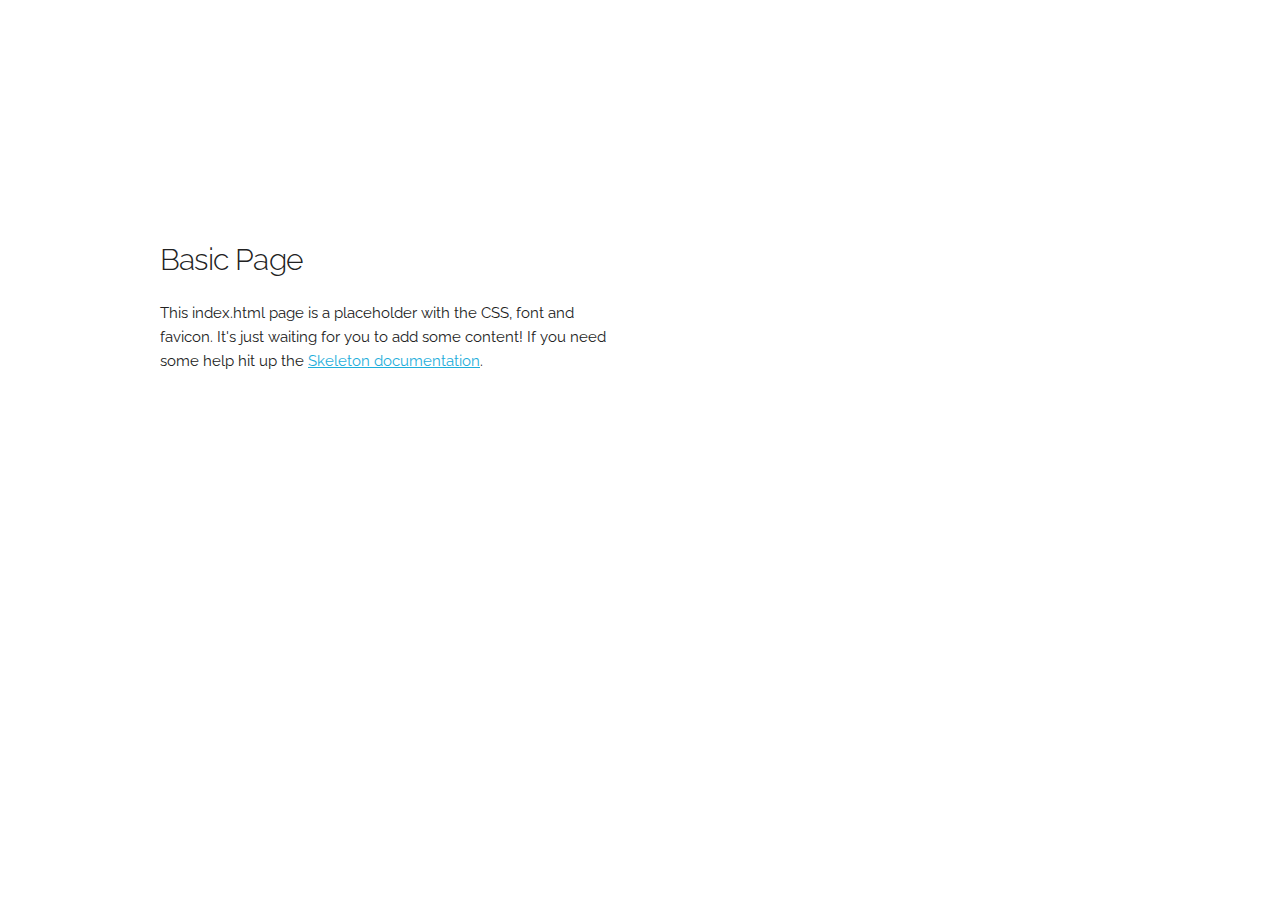
<file: Skeleton-2.0.4/index.html>
<!DOCTYPE html>
<html lang="en">
<head>

  <!-- Basic Page Needs
  –––––––––––––––––––––––––––––––––––––––––––––––––– -->
  <meta charset="utf-8">
  <title>Your page title here :)</title>
  <meta name="description" content="">
  <meta name="author" content="">

  <!-- Mobile Specific Metas
  –––––––––––––––––––––––––––––––––––––––––––––––––– -->
  <meta name="viewport" content="width=device-width, initial-scale=1">

  <!-- FONT
  –––––––––––––––––––––––––––––––––––––––––––––––––– -->
  <link href="//fonts.googleapis.com/css?family=Raleway:400,300,600" rel="stylesheet" type="text/css">

  <!-- CSS
  –––––––––––––––––––––––––––––––––––––––––––––––––– -->
  <link rel="stylesheet" href="css/normalize.css">
  <link rel="stylesheet" href="css/skeleton.css">

  <!-- Favicon
  –––––––––––––––––––––––––––––––––––––––––––––––––– -->
  <link rel="icon" type="image/png" href="images/favicon.png">

</head>
<body>

  <!-- Primary Page Layout
  –––––––––––––––––––––––––––––––––––––––––––––––––– -->
  <div class="container">
    <div class="row">
      <div class="one-half column" style="margin-top: 25%">
        <h4>Basic Page</h4>
        <p>This index.html page is a placeholder with the CSS, font and favicon. It's just waiting for you to add some content! If you need some help hit up the <a href="http://www.getskeleton.com">Skeleton documentation</a>.</p>
      </div>
    </div>
  </div>

<!-- End Document
  –––––––––––––––––––––––––––––––––––––––––––––––––– -->
</body>
</html>
</file>
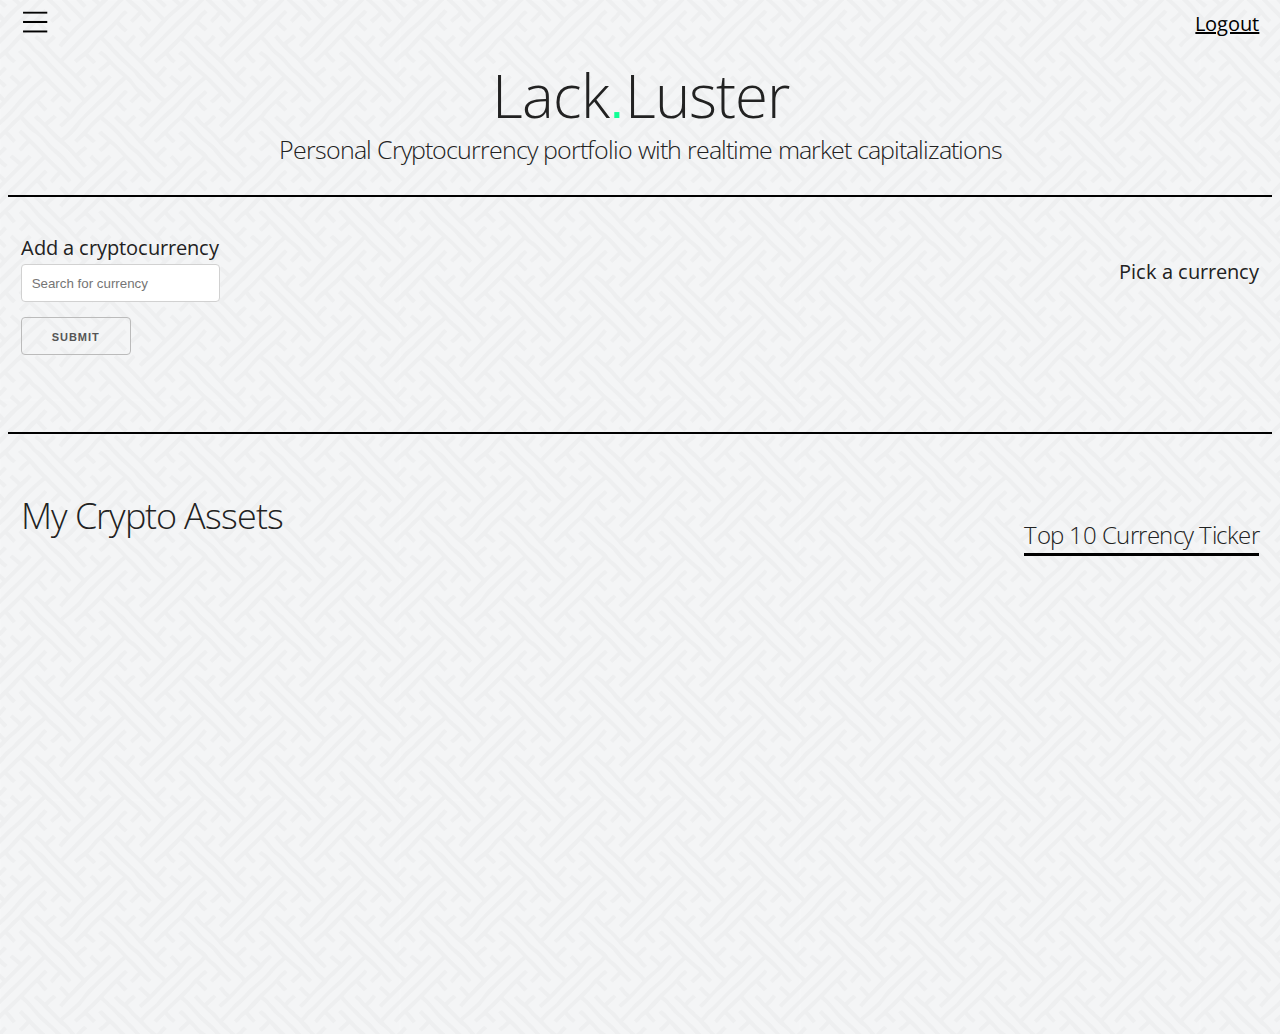
<file: homeApp.html>
<!DOCTYPE html>
<html>
<head>
	<title>Lack.Luster</title>
	 <!-- Basic Page Needs
  –––––––––––––––––––––––––––––––––––––––––––––––––– -->
	  <meta charset="utf-8">
	  <meta name="description" content="">
	  <meta name="author" content="">

	    <!-- Mobile Specific Metas
  –––––––––––––––––––––––––––––––––––––––––––––––––– -->
  	<meta name="viewport" content="width=device-width, initial-scale=1">

  	  <!-- FONT
  –––––––––––––––––––––––––––––––––––––––––––––––––– 
	<link href="https://fonts.googleapis.com/css?family=Roboto" rel="stylesheet" type="text/css"> -->
	<link href="https://fonts.googleapis.com/css?family=Abel|Open+Sans+Condensed:300" rel="stylesheet" type="text/css">
	<link href="https://fonts.googleapis.com/css?family=Roboto+Slab" rel="stylesheet">


	<!-- Skeleton CSS CDN Link -->
	<link rel="stylesheet" href="skeleton.css">

	<!--  Local Stylesheet-->
	<link rel="stylesheet" href="style.css">

	  <!-- Favicon
  –––––––––––––––––––––––––––––––––––––––––––––––––– -->
  <link rel="icon" type="image/png" href="images/LL.png">



</head>
<body background="images/sayagata-400px.png">
	
	<!-- This is the Main Skeleton Div Shell -->
	<div class="container-fluid">



		<!-- -========================================================================= -->
		<!-- This is the True Header -->
		<!-- ========================================================================== -->
		<div class="row">
			

			<div class="column-one">
				<span><img src="images/threelines.png">
					

				<a href="index.html"><span id="logout"><u>Logout</u></span></a>


				<span id="LackLuster"><h1>Lack<span id="period">.</span>Luster</h1><h2>Personal Cryptocurrency portfolio with realtime market capitalizations</h2></span>

			</div>

		</div>
		<!-- -========================================================================= -->
		<!-- This is the True Header -->
		<!-- ========================================================================== -->



<!-- Adding line breaks to section off our HTML Document -->
<hr>



		<!-- ============================================================================== -->
		<!-- This is the main button creation area/Header -->
		<!-- ============================================================================== -->
		<div class="row">
			<div class="four columns" id="addCryptoDiv"> <span id="spacingCheat1"></span>
						  <form><span id="addCurrencyLabel">Add a cryptocurrency</span><br id="spacingCheat">
					      <input type="text" id="currency-input" placeholder="Search for currency"><br>
					      <button class="btn" id="add-currency" type="submit" value="Submit">submit</button></form>
			</div>
			
			<div class="four columns balance">
					<h4 id="balance">Portfolio Value: $<span id="myValue"></span></h4>
			</div>


			<div class="three columns" id="currency-dropdownHolder"><br>
				<span id="pick-currency">Pick a currency</span><br><br>

				<div id="button-holder"></div>

			</div>
			
			<div class="one column">  </div>

		</div>

		<hr>
		<!-- ============================================================================== -->
		<!-- This is the main button creation area/Header -->
		<!-- ============================================================================== -->



	

	<!-- ================================================================================== -->
	<!-- Main body of all the content.  -->
	<!-- =================================================================================== -->
	<div class="row">
		<div class="nine columns" id="portfolio">
			<span id="portfolio"><h3 id="myCryptoAssets">My Crypto Assets</h3></span>

		</div>
		
		<!-- <div class="one column">
		</div> -->

		<div class="threecolumns" id="whole-ticker"><br><br>
			<span id="top10Span"><h5 id="top10">Top 10 Currency Ticker</h5></span>

			<!-- This div actually is where out ticker values live.  -->
			<div id="tickerList"></div>
			
		</div>
	</div>
	<!-- ================================================================================== -->
	<!-- Main body of all the content.  -->
	<!-- =================================================================================== -->




<!-- End of Main Skeleton DIV -->
</div>

	<script src="https://cdnjs.cloudflare.com/ajax/libs/jquery/3.2.1/jquery.min.js"></script>

	<script type="text/javascript" src="ajax.js"></script>

</body>
</html>
</file>
<file: Skeleton-2.0.4/css/skeleton.css>
/*
* Skeleton V2.0.4
* Copyright 2014, Dave Gamache
* www.getskeleton.com
* Free to use under the MIT license.
* http://www.opensource.org/licenses/mit-license.php
* 12/29/2014
*/


/* Table of contents
––––––––––––––––––––––––––––––––––––––––––––––––––
- Grid
- Base Styles
- Typography
- Links
- Buttons
- Forms
- Lists
- Code
- Tables
- Spacing
- Utilities
- Clearing
- Media Queries
*/


/* Grid
–––––––––––––––––––––––––––––––––––––––––––––––––– */
.container {
  position: relative;
  width: 100%;
  max-width: 960px;
  margin: 0 auto;
  padding: 0 20px;
  box-sizing: border-box; }
.column,
.columns {
  width: 100%;
  float: left;
  box-sizing: border-box; }

/* For devices larger than 400px */
@media (min-width: 400px) {
  .container {
    width: 85%;
    padding: 0; }
}

/* For devices larger than 550px */
@media (min-width: 550px) {
  .container {
    width: 80%; }
  .column,
  .columns {
    margin-left: 4%; }
  .column:first-child,
  .columns:first-child {
    margin-left: 0; }

  .one.column,
  .one.columns                    { width: 4.66666666667%; }
  .two.columns                    { width: 13.3333333333%; }
  .three.columns                  { width: 22%;            }
  .four.columns                   { width: 30.6666666667%; }
  .five.columns                   { width: 39.3333333333%; }
  .six.columns                    { width: 48%;            }
  .seven.columns                  { width: 56.6666666667%; }
  .eight.columns                  { width: 65.3333333333%; }
  .nine.columns                   { width: 74.0%;          }
  .ten.columns                    { width: 82.6666666667%; }
  .eleven.columns                 { width: 91.3333333333%; }
  .twelve.columns                 { width: 100%; margin-left: 0; }

  .one-third.column               { width: 30.6666666667%; }
  .two-thirds.column              { width: 65.3333333333%; }

  .one-half.column                { width: 48%; }

  /* Offsets */
  .offset-by-one.column,
  .offset-by-one.columns          { margin-left: 8.66666666667%; }
  .offset-by-two.column,
  .offset-by-two.columns          { margin-left: 17.3333333333%; }
  .offset-by-three.column,
  .offset-by-three.columns        { margin-left: 26%;            }
  .offset-by-four.column,
  .offset-by-four.columns         { margin-left: 34.6666666667%; }
  .offset-by-five.column,
  .offset-by-five.columns         { margin-left: 43.3333333333%; }
  .offset-by-six.column,
  .offset-by-six.columns          { margin-left: 52%;            }
  .offset-by-seven.column,
  .offset-by-seven.columns        { margin-left: 60.6666666667%; }
  .offset-by-eight.column,
  .offset-by-eight.columns        { margin-left: 69.3333333333%; }
  .offset-by-nine.column,
  .offset-by-nine.columns         { margin-left: 78.0%;          }
  .offset-by-ten.column,
  .offset-by-ten.columns          { margin-left: 86.6666666667%; }
  .offset-by-eleven.column,
  .offset-by-eleven.columns       { margin-left: 95.3333333333%; }

  .offset-by-one-third.column,
  .offset-by-one-third.columns    { margin-left: 34.6666666667%; }
  .offset-by-two-thirds.column,
  .offset-by-two-thirds.columns   { margin-left: 69.3333333333%; }

  .offset-by-one-half.column,
  .offset-by-one-half.columns     { margin-left: 52%; }

}


/* Base Styles
–––––––––––––––––––––––––––––––––––––––––––––––––– */
/* NOTE
html is set to 62.5% so that all the REM measurements throughout Skeleton
are based on 10px sizing. So basically 1.5rem = 15px :) */
html {
  font-size: 62.5%; }
body {
  font-size: 1.5em; /* currently ems cause chrome bug misinterpreting rems on body element */
  line-height: 1.6;
  font-weight: 400;
  font-family: "Raleway", "HelveticaNeue", "Helvetica Neue", Helvetica, Arial, sans-serif;
  color: #222; }


/* Typography
–––––––––––––––––––––––––––––––––––––––––––––––––– */
h1, h2, h3, h4, h5, h6 {
  margin-top: 0;
  margin-bottom: 2rem;
  font-weight: 300; }
h1 { font-size: 4.0rem; line-height: 1.2;  letter-spacing: -.1rem;}
h2 { font-size: 3.6rem; line-height: 1.25; letter-spacing: -.1rem; }
h3 { font-size: 3.0rem; line-height: 1.3;  letter-spacing: -.1rem; }
h4 { font-size: 2.4rem; line-height: 1.35; letter-spacing: -.08rem; }
h5 { font-size: 1.8rem; line-height: 1.5;  letter-spacing: -.05rem; }
h6 { font-size: 1.5rem; line-height: 1.6;  letter-spacing: 0; }

/* Larger than phablet */
@media (min-width: 550px) {
  h1 { font-size: 5.0rem; }
  h2 { font-size: 4.2rem; }
  h3 { font-size: 3.6rem; }
  h4 { font-size: 3.0rem; }
  h5 { font-size: 2.4rem; }
  h6 { font-size: 1.5rem; }
}

p {
  margin-top: 0; }


/* Links
–––––––––––––––––––––––––––––––––––––––––––––––––– */
a {
  color: #1EAEDB; }
a:hover {
  color: #0FA0CE; }


/* Buttons
–––––––––––––––––––––––––––––––––––––––––––––––––– */
.button,
button,
input[type="submit"],
input[type="reset"],
input[type="button"] {
  display: inline-block;
  height: 38px;
  padding: 0 30px;
  color: #555;
  text-align: center;
  font-size: 11px;
  font-weight: 600;
  line-height: 38px;
  letter-spacing: .1rem;
  text-transform: uppercase;
  text-decoration: none;
  white-space: nowrap;
  background-color: transparent;
  border-radius: 4px;
  border: 1px solid #bbb;
  cursor: pointer;
  box-sizing: border-box; }
.button:hover,
button:hover,
input[type="submit"]:hover,
input[type="reset"]:hover,
input[type="button"]:hover,
.button:focus,
button:focus,
input[type="submit"]:focus,
input[type="reset"]:focus,
input[type="button"]:focus {
  color: #333;
  border-color: #888;
  outline: 0; }
.button.button-primary,
button.button-primary,
input[type="submit"].button-primary,
input[type="reset"].button-primary,
input[type="button"].button-primary {
  color: #FFF;
  background-color: #33C3F0;
  border-color: #33C3F0; }
.button.button-primary:hover,
button.button-primary:hover,
input[type="submit"].button-primary:hover,
input[type="reset"].button-primary:hover,
input[type="button"].button-primary:hover,
.button.button-primary:focus,
button.button-primary:focus,
input[type="submit"].button-primary:focus,
input[type="reset"].button-primary:focus,
input[type="button"].button-primary:focus {
  color: #FFF;
  background-color: #1EAEDB;
  border-color: #1EAEDB; }


/* Forms
–––––––––––––––––––––––––––––––––––––––––––––––––– */
input[type="email"],
input[type="number"],
input[type="search"],
input[type="text"],
input[type="tel"],
input[type="url"],
input[type="password"],
textarea,
select {
  height: 38px;
  padding: 6px 10px; /* The 6px vertically centers text on FF, ignored by Webkit */
  background-color: #fff;
  border: 1px solid #D1D1D1;
  border-radius: 4px;
  box-shadow: none;
  box-sizing: border-box; }
/* Removes awkward default styles on some inputs for iOS */
input[type="email"],
input[type="number"],
input[type="search"],
input[type="text"],
input[type="tel"],
input[type="url"],
input[type="password"],
textarea {
  -webkit-appearance: none;
     -moz-appearance: none;
          appearance: none; }
textarea {
  min-height: 65px;
  padding-top: 6px;
  padding-bottom: 6px; }
input[type="email"]:focus,
input[type="number"]:focus,
input[type="search"]:focus,
input[type="text"]:focus,
input[type="tel"]:focus,
input[type="url"]:focus,
input[type="password"]:focus,
textarea:focus,
select:focus {
  border: 1px solid #33C3F0;
  outline: 0; }
label,
legend {
  display: block;
  margin-bottom: .5rem;
  font-weight: 600; }
fieldset {
  padding: 0;
  border-width: 0; }
input[type="checkbox"],
input[type="radio"] {
  display: inline; }
label > .label-body {
  display: inline-block;
  margin-left: .5rem;
  font-weight: normal; }


/* Lists
–––––––––––––––––––––––––––––––––––––––––––––––––– */
ul {
  list-style: circle inside; }
ol {
  list-style: decimal inside; }
ol, ul {
  padding-left: 0;
  margin-top: 0; }
ul ul,
ul ol,
ol ol,
ol ul {
  margin: 1.5rem 0 1.5rem 3rem;
  font-size: 90%; }
li {
  margin-bottom: 1rem; }


/* Code
–––––––––––––––––––––––––––––––––––––––––––––––––– */
code {
  padding: .2rem .5rem;
  margin: 0 .2rem;
  font-size: 90%;
  white-space: nowrap;
  background: #F1F1F1;
  border: 1px solid #E1E1E1;
  border-radius: 4px; }
pre > code {
  display: block;
  padding: 1rem 1.5rem;
  white-space: pre; }


/* Tables
–––––––––––––––––––––––––––––––––––––––––––––––––– */
th,
td {
  padding: 12px 15px;
  text-align: left;
  border-bottom: 1px solid #E1E1E1; }
th:first-child,
td:first-child {
  padding-left: 0; }
th:last-child,
td:last-child {
  padding-right: 0; }


/* Spacing
–––––––––––––––––––––––––––––––––––––––––––––––––– */
button,
.button {
  margin-bottom: 1rem; }
input,
textarea,
select,
fieldset {
  margin-bottom: 1.5rem; }
pre,
blockquote,
dl,
figure,
table,
p,
ul,
ol,
form {
  margin-bottom: 2.5rem; }


/* Utilities
–––––––––––––––––––––––––––––––––––––––––––––––––– */
.u-full-width {
  width: 100%;
  box-sizing: border-box; }
.u-max-full-width {
  max-width: 100%;
  box-sizing: border-box; }
.u-pull-right {
  float: right; }
.u-pull-left {
  float: left; }


/* Misc
–––––––––––––––––––––––––––––––––––––––––––––––––– */
hr {
  margin-top: 3rem;
  margin-bottom: 3.5rem;
  border-width: 0;
  border-top: 1px solid #E1E1E1; }


/* Clearing
–––––––––––––––––––––––––––––––––––––––––––––––––– */

/* Self Clearing Goodness */
.container:after,
.row:after,
.u-cf {
  content: "";
  display: table;
  clear: both; }


/* Media Queries
–––––––––––––––––––––––––––––––––––––––––––––––––– */
/*
Note: The best way to structure the use of media queries is to create the queries
near the relevant code. For example, if you wanted to change the styles for buttons
on small devices, paste the mobile query code up in the buttons section and style it
there.
*/


/* Larger than mobile */
@media (min-width: 400px) {}

/* Larger than phablet (also point when grid becomes active) */
@media (min-width: 550px) {}

/* Larger than tablet */
@media (min-width: 750px) {}

/* Larger than desktop */
@media (min-width: 1000px) {}

/* Larger than Desktop HD */
@media (min-width: 1200px) {}
</file>
<file: skeleton.css>
/*
* Skeleton V2.0.4
* Copyright 2014, Dave Gamache
* www.getskeleton.com
* Free to use under the MIT license.
* http://www.opensource.org/licenses/mit-license.php
* 12/29/2014
*/


/* Table of contents
––––––––––––––––––––––––––––––––––––––––––––––––––
- Grid
- Base Styles
- Typography
- Links
- Buttons
- Forms
- Lists
- Code
- Tables
- Spacing
- Utilities
- Clearing
- Media Queries
*/


/* Grid
–––––––––––––––––––––––––––––––––––––––––––––––––– */
.container {
  position: relative;
  width: 100%;
  max-width: 960px;
  margin: 0 auto;
  padding: 0 20px;
  box-sizing: border-box; }
.column,
.columns {
  width: 100%;
  float: left;
  box-sizing: border-box; }

/* For devices larger than 400px */
@media (min-width: 400px) {
  .container {
    width: 85%;
    padding: 0; }
}

/* For devices larger than 550px */
@media (min-width: 550px) {
  .container {
    width: 80%; }
  .column,
  .columns {
    margin-left: 4%; }
  .column:first-child,
  .columns:first-child {
    margin-left: 0; }

  .one.column,
  .one.columns                    { width: 4.66666666667%; }
  .two.columns                    { width: 13.3333333333%; }
  .three.columns                  { width: 22%;            }
  .four.columns                   { width: 30.6666666667%; }
  .five.columns                   { width: 39.3333333333%; }
  .six.columns                    { width: 48%;            }
  .seven.columns                  { width: 56.6666666667%; }
  .eight.columns                  { width: 65.3333333333%; }
  .nine.columns                   { width: 74.0%;          }
  .ten.columns                    { width: 82.6666666667%; }
  .eleven.columns                 { width: 91.3333333333%; }
  .twelve.columns                 { width: 100%; margin-left: 0; }

  .one-third.column               { width: 30.6666666667%; }
  .two-thirds.column              { width: 65.3333333333%; }

  .one-half.column                { width: 48%; }

  /* Offsets */
  .offset-by-one.column,
  .offset-by-one.columns          { margin-left: 8.66666666667%; }
  .offset-by-two.column,
  .offset-by-two.columns          { margin-left: 17.3333333333%; }
  .offset-by-three.column,
  .offset-by-three.columns        { margin-left: 26%;            }
  .offset-by-four.column,
  .offset-by-four.columns         { margin-left: 34.6666666667%; }
  .offset-by-five.column,
  .offset-by-five.columns         { margin-left: 43.3333333333%; }
  .offset-by-six.column,
  .offset-by-six.columns          { margin-left: 52%;            }
  .offset-by-seven.column,
  .offset-by-seven.columns        { margin-left: 60.6666666667%; }
  .offset-by-eight.column,
  .offset-by-eight.columns        { margin-left: 69.3333333333%; }
  .offset-by-nine.column,
  .offset-by-nine.columns         { margin-left: 78.0%;          }
  .offset-by-ten.column,
  .offset-by-ten.columns          { margin-left: 86.6666666667%; }
  .offset-by-eleven.column,
  .offset-by-eleven.columns       { margin-left: 95.3333333333%; }

  .offset-by-one-third.column,
  .offset-by-one-third.columns    { margin-left: 34.6666666667%; }
  .offset-by-two-thirds.column,
  .offset-by-two-thirds.columns   { margin-left: 69.3333333333%; }

  .offset-by-one-half.column,
  .offset-by-one-half.columns     { margin-left: 52%; }

}


/* Base Styles
–––––––––––––––––––––––––––––––––––––––––––––––––– */
/* NOTE
html is set to 62.5% so that all the REM measurements throughout Skeleton
are based on 10px sizing. So basically 1.5rem = 15px :) */
html {
  font-size: 62.5%; }
body {
  font-size: 1.5em; /* currently ems cause chrome bug misinterpreting rems on body element */
  line-height: 1.6;
  font-weight: 400;
  font-family: "Raleway", "HelveticaNeue", "Helvetica Neue", Helvetica, Arial, sans-serif;
  color: #222; }


/* Typography
–––––––––––––––––––––––––––––––––––––––––––––––––– */
h1, h2, h3, h4, h5, h6 {
  margin-top: 0;
  margin-bottom: 2rem;
  font-weight: 300; }
h1 { font-size: 4.0rem; line-height: 1.2;  letter-spacing: -.1rem;}
h2 { font-size: 3.6rem; line-height: 1.25; letter-spacing: -.1rem; }
h3 { font-size: 3.0rem; line-height: 1.3;  letter-spacing: -.1rem; }
h4 { font-size: 2.4rem; line-height: 1.35; letter-spacing: -.08rem; }
h5 { font-size: 1.8rem; line-height: 1.5;  letter-spacing: -.05rem; }
h6 { font-size: 1.5rem; line-height: 1.6;  letter-spacing: 0; }

/* Larger than phablet */
@media (min-width: 550px) {
  h1 { font-size: 5.0rem; }
  h2 { font-size: 4.2rem; }
  h3 { font-size: 3.6rem; }
  h4 { font-size: 3.0rem; }
  h5 { font-size: 2.4rem; }
  h6 { font-size: 1.5rem; }
}

p {
  margin-top: 0; }


/* Links
–––––––––––––––––––––––––––––––––––––––––––––––––– */
a {
  color: #1EAEDB; }
a:hover {
  color: #0FA0CE; }


/* Buttons
–––––––––––––––––––––––––––––––––––––––––––––––––– */
.button,
button,
input[type="submit"],
input[type="reset"],
input[type="button"] {
  display: inline-block;
  height: 38px;
  padding: 0 30px;
  color: #555;
  text-align: center;
  font-size: 11px;
  font-weight: 600;
  line-height: 38px;
  letter-spacing: .1rem;
  text-transform: uppercase;
  text-decoration: none;
  white-space: nowrap;
  background-color: transparent;
  border-radius: 4px;
  border: 1px solid #bbb;
  cursor: pointer;
  box-sizing: border-box; }
.button:hover,
button:hover,
input[type="submit"]:hover,
input[type="reset"]:hover,
input[type="button"]:hover,
.button:focus,
button:focus,
input[type="submit"]:focus,
input[type="reset"]:focus,
input[type="button"]:focus {
  color: #333;
  border-color: #888;
  outline: 0; }
.button.button-primary,
button.button-primary,
input[type="submit"].button-primary,
input[type="reset"].button-primary,
input[type="button"].button-primary {
  color: #FFF;
  background-color: #33C3F0;
  border-color: #33C3F0; }
.button.button-primary:hover,
button.button-primary:hover,
input[type="submit"].button-primary:hover,
input[type="reset"].button-primary:hover,
input[type="button"].button-primary:hover,
.button.button-primary:focus,
button.button-primary:focus,
input[type="submit"].button-primary:focus,
input[type="reset"].button-primary:focus,
input[type="button"].button-primary:focus {
  color: #FFF;
  background-color: #1EAEDB;
  border-color: #1EAEDB; }


/* Forms
–––––––––––––––––––––––––––––––––––––––––––––––––– */
input[type="email"],
input[type="number"],
input[type="search"],
input[type="text"],
input[type="tel"],
input[type="url"],
input[type="password"],
textarea,
select {
  height: 38px;
  padding: 6px 10px; /* The 6px vertically centers text on FF, ignored by Webkit */
  background-color: #fff;
  border: 1px solid #D1D1D1;
  border-radius: 4px;
  box-shadow: none;
  box-sizing: border-box; }
/* Removes awkward default styles on some inputs for iOS */
input[type="email"],
input[type="number"],
input[type="search"],
input[type="text"],
input[type="tel"],
input[type="url"],
input[type="password"],
textarea {
  -webkit-appearance: none;
     -moz-appearance: none;
          appearance: none; }
textarea {
  min-height: 65px;
  padding-top: 6px;
  padding-bottom: 6px; }
input[type="email"]:focus,
input[type="number"]:focus,
input[type="search"]:focus,
input[type="text"]:focus,
input[type="tel"]:focus,
input[type="url"]:focus,
input[type="password"]:focus,
textarea:focus,
select:focus {
  border: 1px solid #33C3F0;
  outline: 0; }
label,
legend {
  display: block;
  margin-bottom: .5rem;
  font-weight: 600; }
fieldset {
  padding: 0;
  border-width: 0; }
input[type="checkbox"],
input[type="radio"] {
  display: inline; }
label > .label-body {
  display: inline-block;
  margin-left: .5rem;
  font-weight: normal; }


/* Lists
–––––––––––––––––––––––––––––––––––––––––––––––––– */
ul {
  list-style: circle inside; }
ol {
  list-style: decimal inside; }
ol, ul {
  padding-left: 0;
  margin-top: 0; }
ul ul,
ul ol,
ol ol,
ol ul {
  margin: 1.5rem 0 1.5rem 3rem;
  font-size: 90%; }
li {
  margin-bottom: 1rem; }


/* Code
–––––––––––––––––––––––––––––––––––––––––––––––––– */
code {
  padding: .2rem .5rem;
  margin: 0 .2rem;
  font-size: 90%;
  white-space: nowrap;
  background: #F1F1F1;
  border: 1px solid #E1E1E1;
  border-radius: 4px; }
pre > code {
  display: block;
  padding: 1rem 1.5rem;
  white-space: pre; }


/* Tables
–––––––––––––––––––––––––––––––––––––––––––––––––– */
th,
td {
  padding: 12px 15px;
  text-align: left;
  border-bottom: 1px solid #E1E1E1; }
th:first-child,
td:first-child {
  padding-left: 0; }
th:last-child,
td:last-child {
  padding-right: 0; }


/* Spacing
–––––––––––––––––––––––––––––––––––––––––––––––––– */
button,
.button {
  margin-bottom: 1rem; }
input,
textarea,
select,
fieldset {
  margin-bottom: 1.5rem; }
pre,
blockquote,
dl,
figure,
table,
p,
ul,
ol,
form {
  margin-bottom: 2.5rem; }


/* Utilities
–––––––––––––––––––––––––––––––––––––––––––––––––– */
.u-full-width {
  width: 100%;
  box-sizing: border-box; }
.u-max-full-width {
  max-width: 100%;
  box-sizing: border-box; }
.u-pull-right {
  float: right; }
.u-pull-left {
  float: left; }


/* Misc
–––––––––––––––––––––––––––––––––––––––––––––––––– */
hr {
  margin-top: 3rem;
  margin-bottom: 3.5rem;
  border-width: 0;
  border-top: 1px solid #E1E1E1; }


/* Clearing
–––––––––––––––––––––––––––––––––––––––––––––––––– */

/* Self Clearing Goodness */
.container:after,
.row:after,
.u-cf {
  content: "";
  display: table;
  clear: both; }


/* Media Queries
–––––––––––––––––––––––––––––––––––––––––––––––––– */
/*
Note: The best way to structure the use of media queries is to create the queries
near the relevant code. For example, if you wanted to change the styles for buttons
on small devices, paste the mobile query code up in the buttons section and style it
there.
*/


/* Larger than mobile */
@media (min-width: 400px) {}

/* Larger than phablet (also point when grid becomes active) */
@media (min-width: 550px) {}

/* Larger than tablet */
@media (min-width: 750px) {}

/* Larger than desktop */
@media (min-width: 1000px) {}

/* Larger than Desktop HD */
@media (min-width: 1200px) {}
</file>
<file: style.css>
body{
	font-family: 'Open Sans Condensed', sans-serif;
}

#period{
	color: #0FFF95;
	font-size: 75px;
	font-family: 'Roboto Slab', serif;
}


#currency-selector{
	float: right;
	top: 5px;
	
}

#pick-currency{
	float:right;

}


h1{
	text-align: center;
	font-size: 60px;
	margin-bottom: 0px;
}
h4{
	text-align: center ;
}
h2{
	text-align: center;
	font-size: 25px;
	margin-bottom: 0px;
}

#crypto-name{
	font-size: 30px;
}

#balance{
	line-height:  150px;
	font-size: 35px;
	font-weight: bold;
}

.ticker{
	font-weight:  bold;
	font-size: 15px;
	/*border-width: 10px;
	border-color: black;*/
}

span{
	text-align: left;
}

.searched{
	float:left;
	margin-left:50px;
	margin-right:50px;
}


.usd-to-crypto-box {
    width: 200px;
    position: relative;
}

.hidden{
	opacity: .05;
}

#usd-to-crypto-box{
	font-weight:  bold;
	font-size: 30px;
	border-width: 10px;
	border-color: black;
}

#logout{
	float: right;
}

.searchedDetails, .converter-result{
	font-size: 18px;

}


#tickerList{
	height: 450px;
	overflow: scroll;
}

#logout{
	font-size: 20px;
	margin-right: 1%;
}

#addCryptoDiv{
	margin-left: 1%;
}

#portfolio{
	margin-left: 1%;
}

#whole-ticker{
	float: right;
	margin-right: 1%
}

#top10{
	border-bottom-style: solid;
	border-bottom-color: #000000;
	text-align: center;
}

hr{
   border: 1px solid #000000;
}

#addCurrencyLabel{
	font-size: 20px;
}

#pick-currency{
	font-size: 20px;
	float:right;
}

#currency-dropdownHolder{
	float:right;
	margin-right: 1%;
}

#currencyDropList{
	float:right;
}

select{
	float: right;
}

a{
	color:#000000;
}

#spacingCheat1{
	margin-bottom: 1000px;
}

img{
	height: 30px;
	width: 30px;
	margin-left: 1%;
}
</file>
